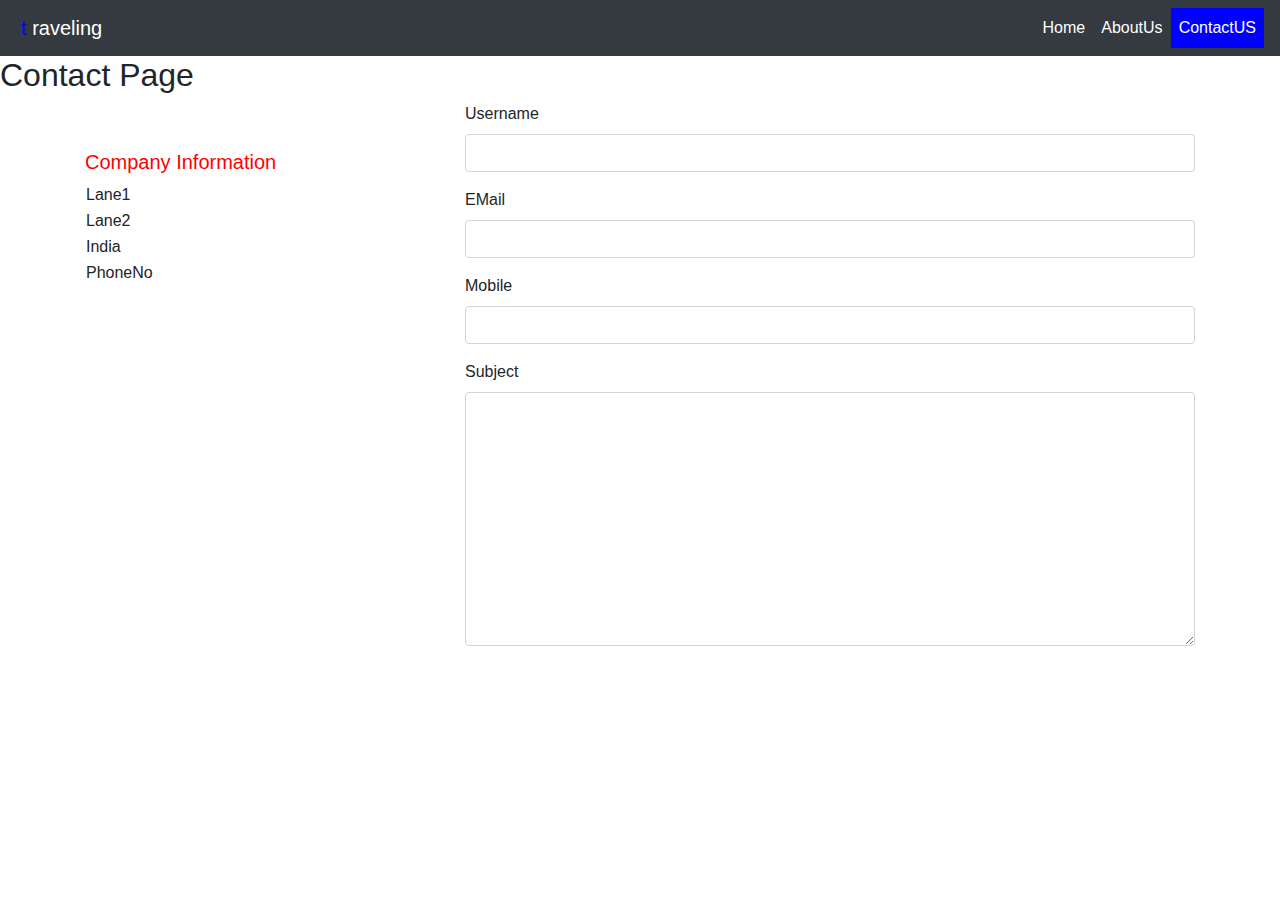
<file: contact.html>
<!doctype html>
<html lang="en">
  <head>
    <!-- Required meta tags -->
    <meta charset="utf-8">
    <meta name="viewport" content="width=device-width, initial-scale=1, shrink-to-fit=no">

    <!-- Bootstrap CSS -->
    <link rel="stylesheet" href="https://maxcdn.bootstrapcdn.com/bootstrap/4.0.0/css/bootstrap.min.css" integrity="sha384-Gn5384xqQ1aoWXA+058RXPxPg6fy4IWvTNh0E263XmFcJlSAwiGgFAW/dAiS6JXm" crossorigin="anonymous">

    <title>Contact Page</title>
    <link rel="stylesheet" href="style.css">
  </head>
  <body>
    <nav class="navbar navbar-expand-lg navbar-light bg-dark">
        <a class="navbar-brand" href="#"><span style="color:blue">t</span>
         <span style="color:white">   raveling</span>
        
        </a>
        <button class="navbar-toggler" type="button" data-toggle="collapse" data-target="#navbarSupportedContent" aria-controls="navbarSupportedContent" aria-expanded="false" aria-label="Toggle navigation">
          <span class="navbar-toggler-icon"></span>
        </button>
      
        <div class="collapse navbar-collapse" id="navbarSupportedContent">
          <ul class="navbar-nav ml-auto">
            <li class="nav-item">
              <a class="nav-link text-white" href="index.html">Home <span class="sr-only">(current)</span></a>
            </li>
            <li class="nav-item">
              <a class="nav-link text-white" href="about.html">AboutUs</a>
            </li>
            <li class="nav-item">
                <a class="nav-link active text-white" href="contact.html">ContactUS</a>
              </li>
           
          </ul>
         
        </div>
      </nav>
<h2>Contact Page</h2>


<div class="container">
    <div class="row">
        <div class="col-4 py-5">
            <h5 style="color:red">Company Information</h5>
            <table>
                <tr>
                <td>Lane1</td>
                </tr>
                <tr>
                <td>Lane2</td>
            </tr>
            <tr>
                <td>India</td>
            </tr>
            <tr>
                <td>PhoneNo</td>
            </tr>
            </table>
        </div>
        <div class="col">
            <form>
                <div class="form-group">
                    <label for="">Username</label>
                    <input class="form-control" type="text" name="" id="">
                </div>
                <div class="form-group">
                    <label for="">EMail</label>
                    <input class="form-control" type="text" name="" id="">
                </div>
                <div class="form-group">
                    <label for="">Mobile</label>
                    <input class="form-control" type="text" name="" id="">
                </div>
                <div class="form-group">
                    <label for="">Subject</label>
                    <!-- <input class="form-control" type="text" name="" id=""> -->
                    <textarea class="form-control" name="" id="" cols="30" rows="10"></textarea>
                </div>
                
                </form>
                



        </div>
    </div>
</div>











    <!-- Optional JavaScript -->
    <!-- jQuery first, then Popper.js, then Bootstrap JS -->
    <script src="https://code.jquery.com/jquery-3.2.1.slim.min.js" integrity="sha384-KJ3o2DKtIkvYIK3UENzmM7KCkRr/rE9/Qpg6aAZGJwFDMVNA/GpGFF93hXpG5KkN" crossorigin="anonymous"></script>
    <script src="https://cdnjs.cloudflare.com/ajax/libs/popper.js/1.12.9/umd/popper.min.js" integrity="sha384-ApNbgh9B+Y1QKtv3Rn7W3mgPxhU9K/ScQsAP7hUibX39j7fakFPskvXusvfa0b4Q" crossorigin="anonymous"></script>
    <script src="https://maxcdn.bootstrapcdn.com/bootstrap/4.0.0/js/bootstrap.min.js" integrity="sha384-JZR6Spejh4U02d8jOt6vLEHfe/JQGiRRSQQxSfFWpi1MquVdAyjUar5+76PVCmYl" crossorigin="anonymous"></script>
  </body>
</html>
</file>
<file: style.css>
a{
    padding:5px;
}
.active{
    background-color: #0000ff;
}
a:hover{
    background-color: #0000ff;
    /* margin:5px; */
}
</file>
